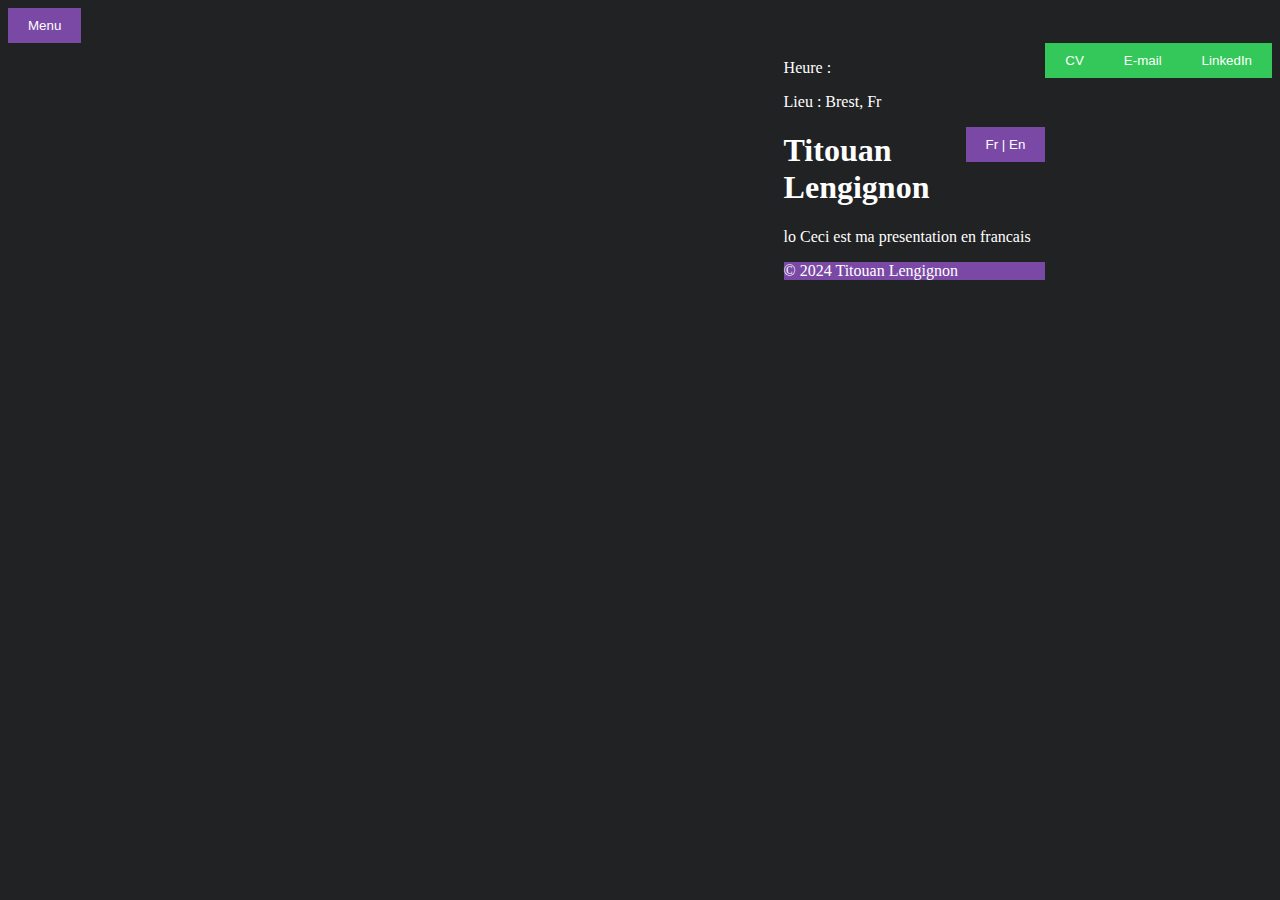
<file: index.html>
<!DOCTYPE html>

<html>

<!-- lien -->
<link rel="stylesheet" type="text/css" href="style.css">

<!-- menu -->
  <nav>
    <a href="menu.html">
      <button class="menu-button">Menu</button>
    </a>
  </nav>
  
  <!-- boutton du haut -->
<head>
  <div class="header-button">
    <a href="https://www.linkedin.com/in/titouan-lengignon-922977287/" target="_blank"><button class="header-buttonLinkedin">LinkedIn</button></a>
    <a href="mailto:lengignontitouan@gmail.com"><button class="header-buttonEmail">E-mail</button></a>
    <a href="cv.pdf" target="_blank"><button class="header-buttonCV">CV</button></a>
  </div>

  <!-- info (lieu heure) -->
  <div class="header-info">
    <div class="heure">
      <p>Heure : <span id="heure"></span></p>
    </div>
    <div class="lieu">
      <p>Lieu : Brest, Fr</p>
  </div>

  <!-- langue -->
  <div class="langswitch">
    <button class="header-buttonlangswitch"> Fr | En </button>
  </div>

</head>

<body>
<!-- contenu -->
<h1 id="texte-francais">Titouan Lengignon</h1>
<h1 id="texte-anglais" style="display: none;">Titouan Lengignon</h1>
<p id="texte-francais"> lo Ceci est ma presentation en francais</p>
<p id="texte-anglais" style="display: none;"> This is my presentation in English</p>  
  <!-- footer -->
  <footer>
    <p>&copy; 2024 Titouan Lengignon</p>
  </footer>

  <!-- heure -->
  <script>
    function afficherHeure() {
      var heure = new Date();
      var heures = heure.getHours();
      var minutes = heure.getMinutes();
      var secondes = heure.getSeconds();
      var texteHeure = heures + ":" + minutes + ":" + secondes;
      document.getElementById("heure").innerHTML = texteHeure;
    }
  
    setInterval(afficherHeure, 1000);
  </script>

<script>
  var texteFrancais = document.getElementById("texte-francais");
  var texteAnglais = document.getElementById("texte-anglais");
  
  function switchLang() {
    if (texteFrancais.style.display === "block") {
      texteFrancais.style.display = "none";
      texteAnglais.style.display = "block";
      document.querySelector(".header-buttonlangswitch").textContent = "Fr | En";
    } else {
      texteFrancais.style.display = "block";
      texteAnglais.style.display = "none";
      document.querySelector(".header-buttonlangswitch").textContent = "En | Fr";
    }
  }
  
  var buttonlangswitch = document.querySelector(".header-buttonlangswitch");
  buttonlangswitch.addEventListener("click", switchLang);
</script>

</body>
</html>
</file>
<file: style.css>
body {
    background-color: #212224;
    color: #ffffff;
  }
  
  footer {
    background-color: #7a49a5;
    color: #ffffff;
  }
  
  /* Ajoutez un élément avec un fond vert pastel */
  .element-vert {
    background-color: #34c759;
    color: #ffffff;
  }
/* menu */
  .menu-button {
    background-color: #7a49a5;
    color: #ffffff;
    padding: 10px 20px;
    border: none;
    cursor: pointer;
  }
  .menu-button:hover {
    background-color: #701eb8;
  }


  
/* boutton du haut */
  .header-buttonCV {
    background-color: #34c759;
    color: #ffffff;
    padding: 10px 20px;
    border: none;
    cursor: pointer;
  }
  .header-buttonCV:hover {
    background-color: #00a772;
  }
  .header-buttonCV {
    float: right;
  }

  .header-buttonLinkedin {
    background-color: #34c759;
    color: #ffffff;
    padding: 10px 20px;
    border: none;
    cursor: pointer;
  }
  .header-buttonLinkedin:hover {
    background-color: #00a772;
  }
  .header-buttonLinkedin {
    float: right;
  }

  .header-buttonEmail {
    background-color: #34c759;
    color: #ffffff;
    padding: 10px 20px;
    border: none;
    cursor: pointer;
  }
  .header-buttonEmail:hover {
    background-color: #00a772;
  }
  .header-buttonEmail {
    float: right;
  }

  /* info (lieu heure) */
  .header-info {
    float: right;
    margin-left: 20px;
  }

  /* switch langue */
  .header-buttonlangswitch {
    background-color: #7a49a5;
    color: #ffffff;
    padding: 10px 20px;
    border: none;
    cursor: pointer;
    float: right;
    margin-left: 10px;
  }
  .header-buttonlangswitch:hover {
    background-color: #701eb8;
  }
</file>
